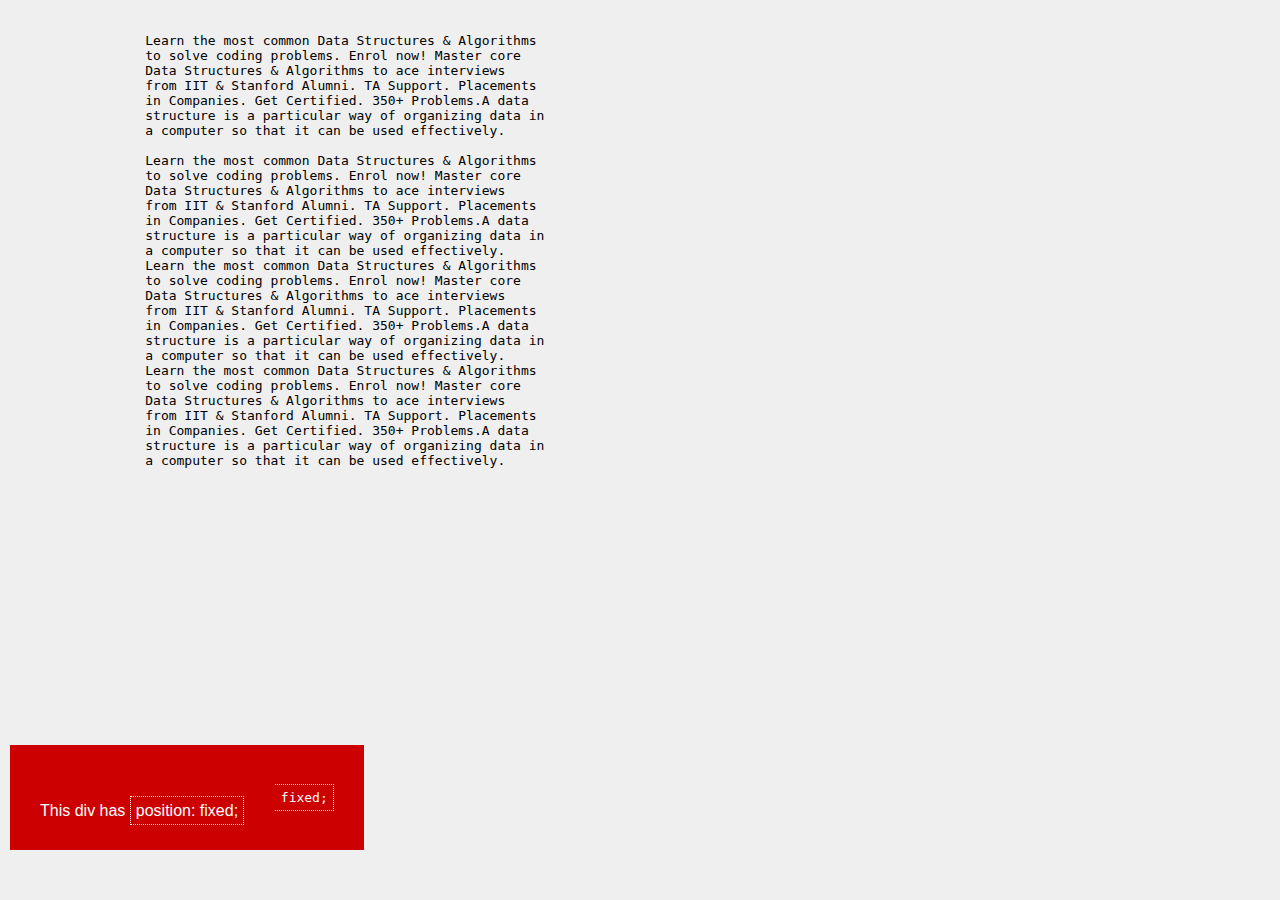
<file: index.html>
<!DOCTYPE html>
<html lang="en">
<head>
    <meta charset="UTF-8">
    <meta name="viewport" content="width=device-width, initial-scale=1.0">
    <link rel="stylesheet" href="css/fixed.css">
    <title>Css Positioning Element</title>
</head>
<body>
    <body>
        <div class="fixed">This div has 
            <span>position: fixed;</span>
        </div> 
        <pre>
                Learn the most common Data Structures & Algorithms 
                to solve coding problems. Enrol now! Master core 
                Data Structures & Algorithms to ace interviews 
                from IIT & Stanford Alumni. TA Support. Placements 
                in Companies. Get Certified. 350+ Problems.A data 
                structure is a particular way of organizing data in 
                a computer so that it can be used effectively.
                <div class="fixed">This div has 
                    <span>position: fixed;</span>
                </div> 
                Learn the most common Data Structures & Algorithms 
                to solve coding problems. Enrol now! Master core 
                Data Structures & Algorithms to ace interviews 
                from IIT & Stanford Alumni. TA Support. Placements 
                in Companies. Get Certified. 350+ Problems.A data 
                structure is a particular way of organizing data in 
                a computer so that it can be used effectively.
                Learn the most common Data Structures & Algorithms 
                to solve coding problems. Enrol now! Master core 
                Data Structures & Algorithms to ace interviews 
                from IIT & Stanford Alumni. TA Support. Placements 
                in Companies. Get Certified. 350+ Problems.A data 
                structure is a particular way of organizing data in 
                a computer so that it can be used effectively.
                Learn the most common Data Structures & Algorithms 
                to solve coding problems. Enrol now! Master core 
                Data Structures & Algorithms to ace interviews 
                from IIT & Stanford Alumni. TA Support. Placements 
                in Companies. Get Certified. 350+ Problems.A data 
                structure is a particular way of organizing data in 
                a computer so that it can be used effectively.
        </pre> 
        <div class="fixed">This div has 
            <span>position: fixed;</span>
        </div> 
</body>
</html>
</file>
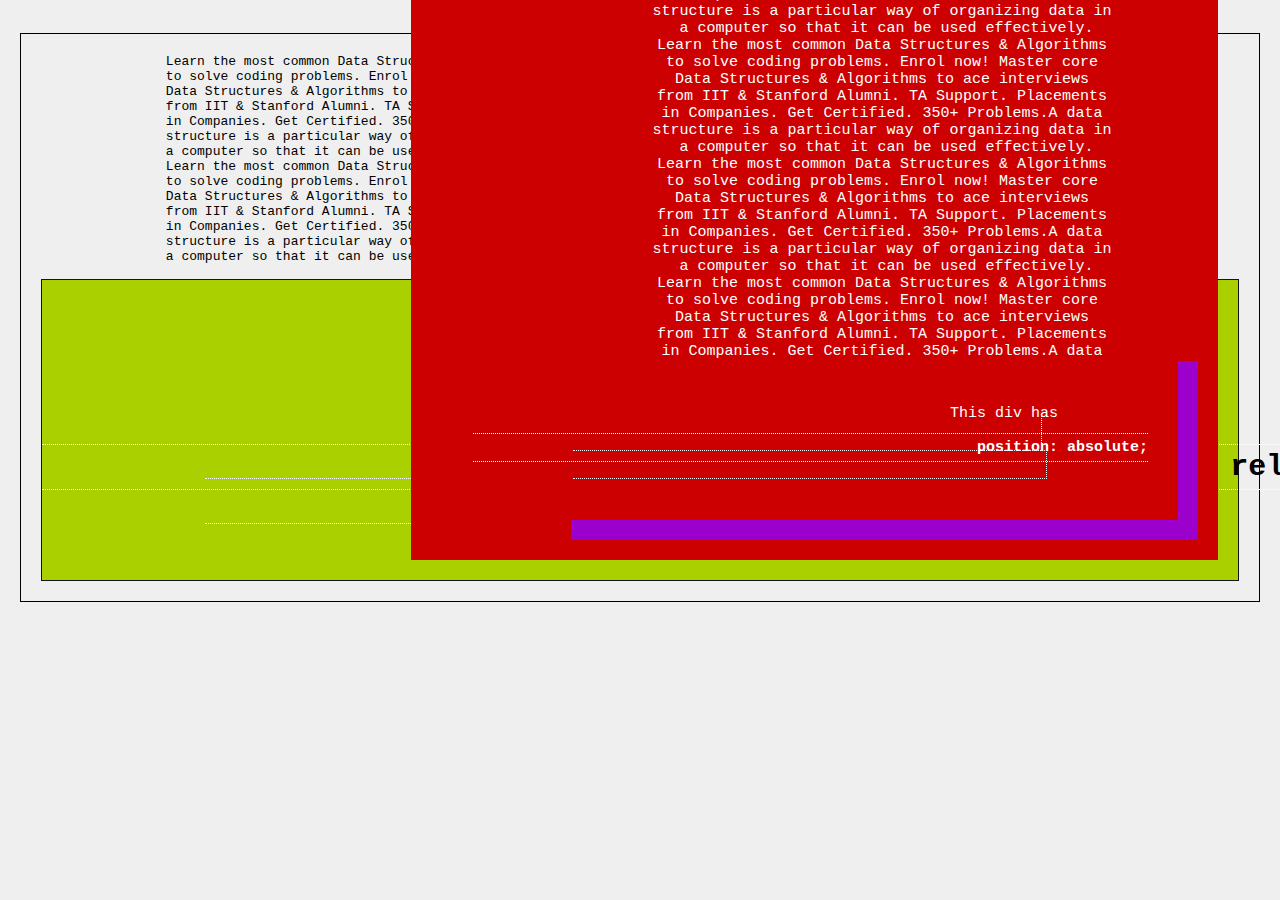
<file: absolute.html>
<!DOCTYPE html>
<html>
    <head>
        <meta charset="UTF-8">
        <meta name="viewport" content="width=device-width, initial-scale=1.0">
        <link rel="stylesheet" href="css/absolute.css">
        <title>Css Positioning Element</title>
    </head>
<head>
	<title> CSS Positioning Element</title>
	<style>
	</style>
</head>

<body>
	<pre>
		Learn the most common Data Structures & Algorithms 
		to solve coding problems. Enrol now! Master core 
		Data Structures & Algorithms to ace interviews 
		from IIT & Stanford Alumni. TA Support. Placements 
		in Companies. Get Certified. 350+ Problems.A data 
		structure is a particular way of organizing data in 
		a computer so that it can be used effectively.
		Learn the most common Data Structures & Algorithms 
		to solve coding problems. Enrol now! Master core 
		Data Structures & Algorithms to ace interviews 
		from IIT & Stanford Alumni. TA Support. Placements 
		in Companies. Get Certified. 350+ Problems.A data 
		structure is a particular way of organizing data in 
		a computer so that it can be used effectively.
				<div class="relative">
					<div >
						This div has 
						<span>
							<strong>position: relative;</strong>
						</span>
					</div>
					<div class="absolute">
					This div has 
							<span>
								<strong>position: absolute;</strong>
							</span>
                            <div class="absolute2">
                                This div has 
                                        <span>
                                            <strong>position: absolute;</strong>
                                        </span>
                                        <div class="absolute3">
                                            This div has 
                                                    <span>
                                                        <strong>position: absolute;</strong>
                                                    </span>
					</div>
				</div>
		Learn the most common Data Structures & Algorithms 
		to solve coding problems. Enrol now! Master core 
		Data Structures & Algorithms to ace interviews 
		from IIT & Stanford Alumni. TA Support. Placements 
		in Companies. Get Certified. 350+ Problems.A data 
		structure is a particular way of organizing data in 
		a computer so that it can be used effectively.
		Learn the most common Data Structures & Algorithms 
		to solve coding problems. Enrol now! Master core 
		Data Structures & Algorithms to ace interviews 
		from IIT & Stanford Alumni. TA Support. Placements 
		in Companies. Get Certified. 350+ Problems.A data 
		structure is a particular way of organizing data in 
		a computer so that it can be used effectively.
		Learn the most common Data Structures & Algorithms 
		to solve coding problems. Enrol now! Master core 
		Data Structures & Algorithms to ace interviews 
		from IIT & Stanford Alumni. TA Support. Placements 
		in Companies. Get Certified. 350+ Problems.A data 
		structure is a particular way of organizing data in 
		a computer so that it can be used effectively.
		Learn the most common Data Structures & Algorithms 
		to solve coding problems. Enrol now! Master core 
		Data Structures & Algorithms to ace interviews 
		from IIT & Stanford Alumni. TA Support. Placements 
		in Companies. Get Certified. 350+ Problems.A data 
		structure is a particular way of organizing data in 
		a computer so that it can be used effectively.
		Learn the most common Data Structures & Algorithms 
		to solve coding problems. Enrol now! Master core 
		Data Structures & Algorithms to ace interviews 
		from IIT & Stanford Alumni. TA Support. Placements 
		in Companies. Get Certified. 350+ Problems.A data 
		structure is a particular way of organizing data in 
		a computer so that it can be used effectively.
	</pre> 
</body>

</html>
</file>
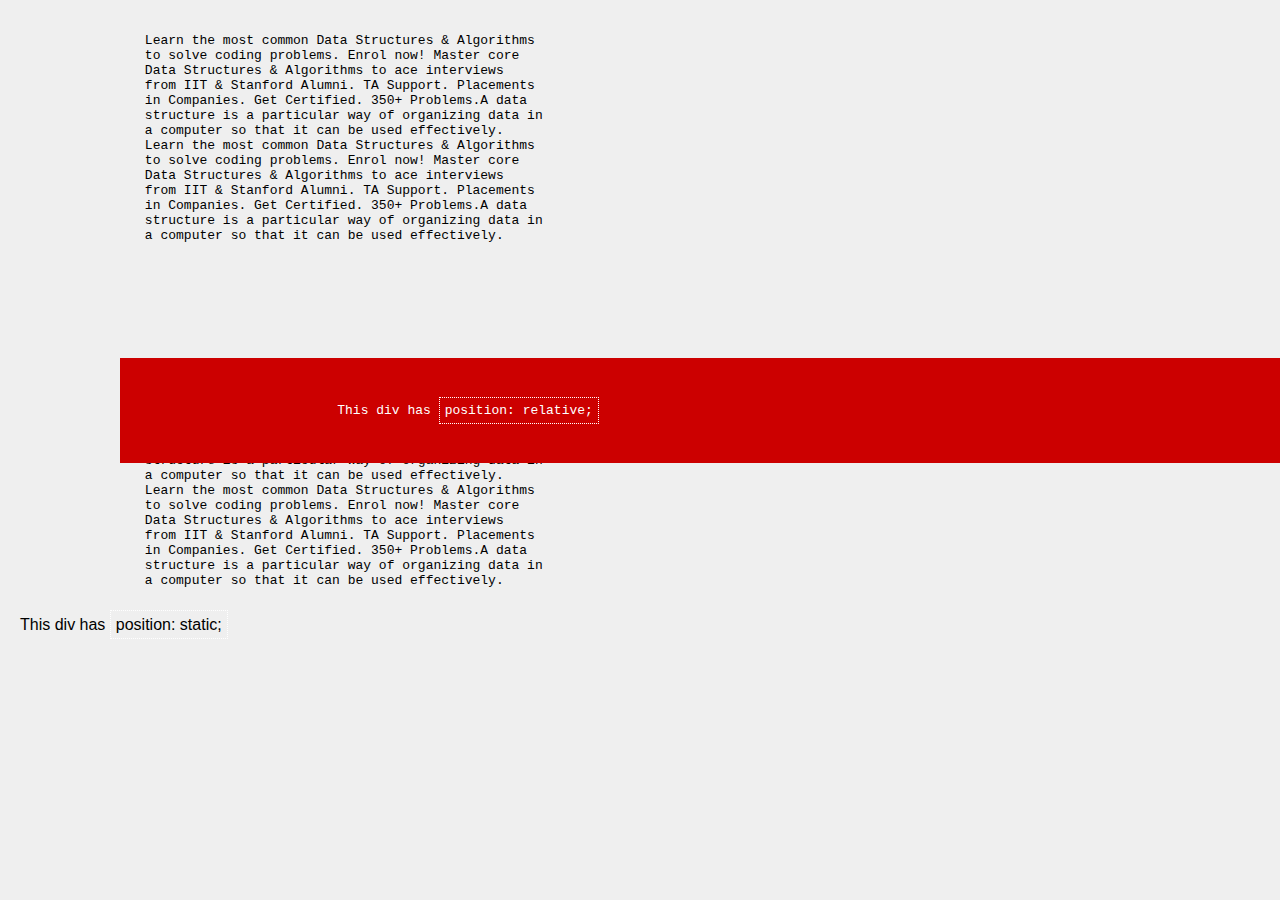
<file: relative.html>
<!DOCTYPE html>
<html>
    <head>
        <meta charset="UTF-8">
        <meta name="viewport" content="width=device-width, initial-scale=1.0">
        <link rel="stylesheet" href="css/relative.css">
        <title>Css Positioning Element</title>
    </head>
<head>
	<title> CSS Positioning Element</title>
	<style>
	
	</style>
</head>

<body>
	<pre>
		Learn the most common Data Structures & Algorithms 
		to solve coding problems. Enrol now! Master core 
		Data Structures & Algorithms to ace interviews 
		from IIT & Stanford Alumni. TA Support. Placements 
		in Companies. Get Certified. 350+ Problems.A data 
		structure is a particular way of organizing data in 
		a computer so that it can be used effectively.
		Learn the most common Data Structures & Algorithms 
		to solve coding problems. Enrol now! Master core 
		Data Structures & Algorithms to ace interviews 
		from IIT & Stanford Alumni. TA Support. Placements 
		in Companies. Get Certified. 350+ Problems.A data 
		structure is a particular way of organizing data in 
		a computer so that it can be used effectively.
		<div class="relative">
			This div has <span>position: relative;</span>
		</div>
		Learn the most common Data Structures & Algorithms 
		to solve coding problems. Enrol now! Master core 
		Data Structures & Algorithms to ace interviews 
		from IIT & Stanford Alumni. TA Support. Placements 
		in Companies. Get Certified. 350+ Problems.A data 
		structure is a particular way of organizing data in 
		a computer so that it can be used effectively.
		Learn the most common Data Structures & Algorithms 
		to solve coding problems. Enrol now! Master core 
		Data Structures & Algorithms to ace interviews 
		from IIT & Stanford Alumni. TA Support. Placements 
		in Companies. Get Certified. 350+ Problems.A data 
		structure is a particular way of organizing data in 
		a computer so that it can be used effectively.
	</pre> 
    <div class="static">
		This div has 
			<span>position: static;</span>
	</div> 
</body>

</html>
</file>
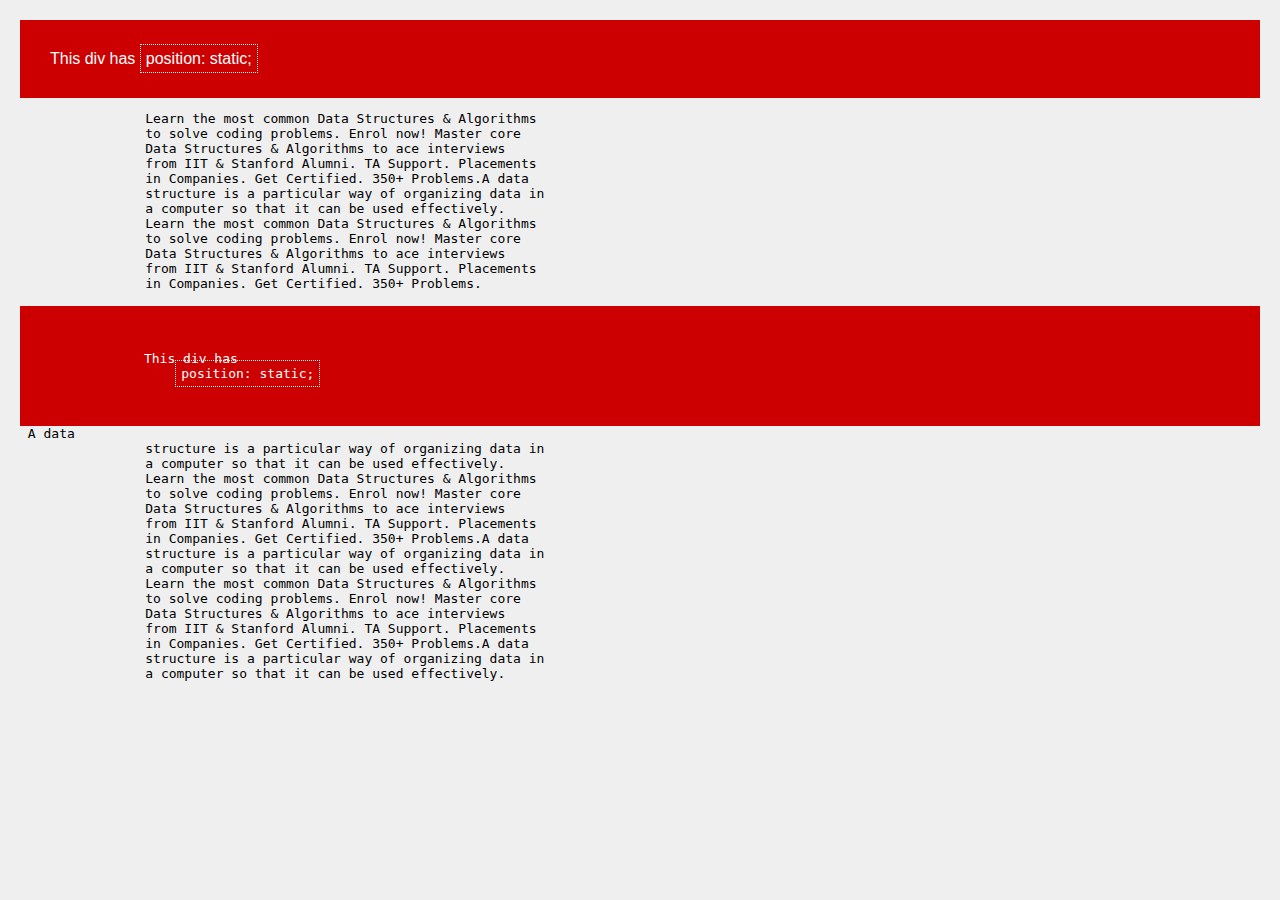
<file: static.html>
<!DOCTYPE html>
<html>
    <head>
        <meta charset="UTF-8">
        <meta name="viewport" content="width=device-width, initial-scale=1.0">
        <link rel="stylesheet" href="css/static.css">
        <title>Css Positioning Element</title>
    </head>
<head>
	<title> CSS Positioning Element</title>
	<style>
	
	</style>
</head>

<body>
	<div class="static">
		This div has 
			<span>position: static;</span>
	</div> 
	<pre>
		Learn the most common Data Structures & Algorithms 
		to solve coding problems. Enrol now! Master core 
		Data Structures & Algorithms to ace interviews 
		from IIT & Stanford Alumni. TA Support. Placements 
		in Companies. Get Certified. 350+ Problems.A data 
		structure is a particular way of organizing data in 
		a computer so that it can be used effectively.
		Learn the most common Data Structures & Algorithms 
		to solve coding problems. Enrol now! Master core 
		Data Structures & Algorithms to ace interviews 
		from IIT & Stanford Alumni. TA Support. Placements 
		in Companies. Get Certified. 350+ Problems.
        <div class="static">
            This div has 
                <span>position: static;</span>
        </div> A data 
		structure is a particular way of organizing data in 
		a computer so that it can be used effectively.
		Learn the most common Data Structures & Algorithms 
		to solve coding problems. Enrol now! Master core 
		Data Structures & Algorithms to ace interviews 
		from IIT & Stanford Alumni. TA Support. Placements 
		in Companies. Get Certified. 350+ Problems.A data 
		structure is a particular way of organizing data in 
		a computer so that it can be used effectively.
		Learn the most common Data Structures & Algorithms 
		to solve coding problems. Enrol now! Master core 
		Data Structures & Algorithms to ace interviews 
		from IIT & Stanford Alumni. TA Support. Placements 
		in Companies. Get Certified. 350+ Problems.A data 
		structure is a particular way of organizing data in 
		a computer so that it can be used effectively.
	</pre> 
</body>

</html>
</file>
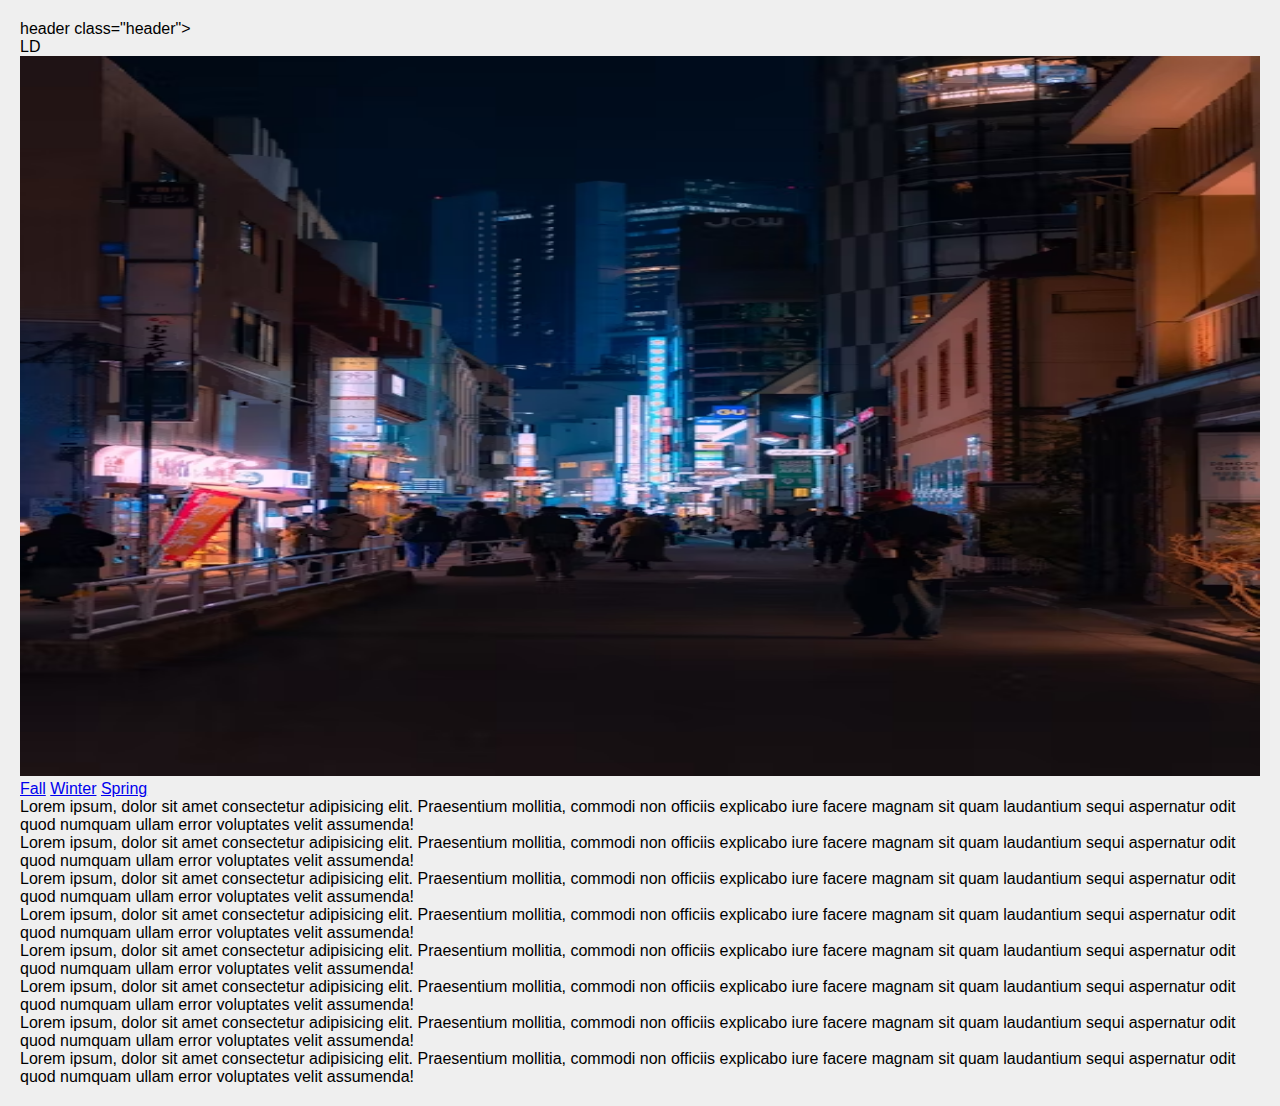
<file: sticky.html>
<!DOCTYPE html>
<html>
    <head>
        <meta charset="UTF-8">
        <meta name="viewport" content="width=device-width, initial-scale=1.0">
        <link rel="stylesheet" href="css/sticky.css">
        <title>Css Positioning Element</title>
    </head>
<head>
	header class="header">
    <p class="logo">LD</p>
<img src="img.avif" alt="">
    <nav class="Navbar">
        <a href="fall.html">Fall</a>
        <a href="Winter.html">Winter</a>
        <a href="spring.html">Spring</a>
    </nav>
</header>
</body>
<p>
Lorem ipsum, dolor sit amet consectetur adipisicing elit. Praesentium mollitia, commodi non officiis explicabo iure facere magnam sit quam laudantium sequi aspernatur odit quod numquam ullam error voluptates velit assumenda!
</p>
<p>
Lorem ipsum, dolor sit amet consectetur adipisicing elit. Praesentium mollitia, commodi non officiis explicabo iure facere magnam sit quam laudantium sequi aspernatur odit quod numquam ullam error voluptates velit assumenda!
</p>
<p>
Lorem ipsum, dolor sit amet consectetur adipisicing elit. Praesentium mollitia, commodi non officiis explicabo iure facere magnam sit quam laudantium sequi aspernatur odit quod numquam ullam error voluptates velit assumenda!
</p>
<p>
Lorem ipsum, dolor sit amet consectetur adipisicing elit. Praesentium mollitia, commodi non officiis explicabo iure facere magnam sit quam laudantium sequi aspernatur odit quod numquam ullam error voluptates velit assumenda!
</p>
<p>
Lorem ipsum, dolor sit amet consectetur adipisicing elit. Praesentium mollitia, commodi non officiis explicabo iure facere magnam sit quam laudantium sequi aspernatur odit quod numquam ullam error voluptates velit assumenda!
</p>
<p>
Lorem ipsum, dolor sit amet consectetur adipisicing elit. Praesentium mollitia, commodi non officiis explicabo iure facere magnam sit quam laudantium sequi aspernatur odit quod numquam ullam error voluptates velit assumenda!
</p>
<p>
Lorem ipsum, dolor sit amet consectetur adipisicing elit. Praesentium mollitia, commodi non officiis explicabo iure facere magnam sit quam laudantium sequi aspernatur odit quod numquam ullam error voluptates velit assumenda!
</p>
<p>
Lorem ipsum, dolor sit amet consectetur adipisicing elit. Praesentium mollitia, commodi non officiis explicabo iure facere magnam sit quam laudantium sequi aspernatur odit quod numquam ullam error voluptates velit assumenda!
</p>

</html>
</file>
<file: css/fixed.css>
body {
    margin: 0;
    padding: 20px;
    font-family: sans-serif;
    background: #efefef;
}
 
.fixed {
    position: fixed;
    background: #cc0000;
    color: #ffffff;
    padding: 30px;
    bottom: 50px;
    left: 10px;
}
 
span {
    padding: 5px;
    border: 1px #ffffff dotted;
}
</file>
<file: css/absolute.css>
body {
    margin: 0;
    padding: 20px;
    font-family: sans-serif;
    background: #efefef;
}

.absolute {
    position: absolute;
    background: #cc0000;
    color: #ffffff;
    padding: 30px;
    font-size: 15px;
    bottom: 20px;
    right: 20px;
}
.absolute2 {
    position: absolute;
    background: #9c00cc;
    color: #ffffff;
    padding: 30px;
    font-size: 15px;
    bottom: 20px;
    right: 20px;
}
.absolute3 {
    position: absolute;
    background: #cc0000;
    color: #ffffff;
    padding: 30px;
    font-size: 15px;
    bottom: 20px;
    right: 20px;
}
.absolute4 {
    position: absolute;
    background: #cc0000;
    color: #ffffff;
    padding: 30px;
    font-size: 15px;
    bottom: 20px;
    right: 20px;
}

.relative {
    position: relative;
    background: #aad000;
    height: 300px;
    font-size: 30px;
    border: 1px solid #121212;
    text-align: center;
}

span {
    padding: 5px;
    border: 1px #ffffff dotted;
}

pre {
    padding: 20px;
    border: 1px solid #000000;
}
</file>
<file: css/relative.css>
body {
    margin: 0;
    padding: 20px;
    font-family: sans-serif;
    background: #efefef;
}

.relative {
    position: relative;
    background: #cc0000;
    color: #ffffff;
    padding: 30px;
    top:100px;
    left:100px;
}
.relative2 {
    position: relative;
    background: #00ccb8;
    color: #ffffff; xc
    padding: 30px;
    top:-100px;
    left:-100px;
}

span {
    padding: 5px;
    border: 1px #ffffff dotted;
}
</file>
<file: css/static.css>
body {
    margin: 0;
    padding: 20px;
    font-family: sans-serif;
    background: #efefef;
}

.static {
    position: static;
    background: #cc0000;
    color: #ffffff;
    padding: 30px;
    top: 0;
}

span {
    padding: 5px;
    border: 1px #ffffff dotted;
}
</file>
<file: css/sticky.css>
body {
    margin: 0;
    padding: 20px;
    font-family: sans-serif;
    background: #efefef;
}

.sticky {
    position: sticky;
    background: #cc0000;
    color: #ffffff;
    padding: 30px;
    top: 10px;
    right: 50px;
}

{
    margin: 0;
    padding: 0;
    box-sizing: border-box;
    font-family: 'Poppins', sans-serif;

}
.header {
    position: sticky;
    top: 0;
    left: 0;
    width: 100%;
    padding: 10px 100px 5px 100px;
    background:white;
    display: flex;
    justify-content: space-between;
    align-items: center;
    z-index: 100;
}
img {
    width: 100%;
    max-height: 80vh;
}

ul {
    list-style-type: none;
    margin: 0;
    padding: 0;
  }



span {
    padding: 5px;
    border: 1px #ffffff dotted;
}

pre {
    padding: 20px;
    border: 1px solid #000000;
}

* {
    margin: 0;
    padding: 0;
    box-sizing: border-box;
}

h2 {
    font-family:'Bungee spice', sans seriff;
}

section {
    position: relative;
    width: 100%;
    height: 100vh;
    background: radial-gradient(#333,#000);
    overflow: hidden;
    display: flex;
    justify-content: center;
    align-items: center;
}

section h2 {
    font-size: 8rem;
}

section .set {
    position: absolute;
    width: 100%;
    height: 100%;
    top: 0;
    left: 0;
    pointer-events: none;
}

section .set div {
    position: absolute;
    display: block;
}
section .set div:nth-child(1)
{
    left: 20%;
    animation: animate 15s linear infinite;
    animation-delay: -7s;
}
section .set div:nth-child(2)
{
    left: 50%;
    animation: animate 20s linear infinite;
    animation-delay: 0s ;
}
section .set div:nth-child(3)
{
    left: 70%;
    animation: animate 20s linear infinite;
    animation-delay: -5s;
}
section .set div:nth-child(4)
{
    left: 0%;
    animation: animate 15s linear infinite;
    animation-delay:-5;
}
section .set div:nth-child(5)
{
    left: 85%;
    animation: animate 18s linear infinite;
    animation-delay: -10s;
}
section .set div:nth-child(6)
{
    left: 0%;
    animation: animate 12s linear infinite;
}
section .set div:nth-child(7)
{
    left: 15%;
    animation: animate 14s linear infinite;
}
section .set div:nth-child(8)
{
    left: 60%;
    animation: animate 15s linear infinite;
}

@keyframes animate
{
    0% {
        opacity: 0;
        top:-10%;
        transform: translation(20px) rotate(0deg);
        
    }

10%
{
    opacity:1;
}
20%
{
    transform: translate(-20px) rotate(45deg);
}
40%
{
    transform: translate(-20px) rotate(90deg); 
}
60%
{
    transform: translate(-20px) rotate(180deg);
}
80%
{
    transform: translate(-20px) rotate(180deg); 
}
100%
{
    top:100%;
    transform: translate(-20px) rotate(225deg);  
}

}
.set2
{
    transform: scale(2) rotate(225deg);
}
.set3
{
    transform: scale(0.0) rotate(180deg);
    filter: blur(2px);
}
</file>
